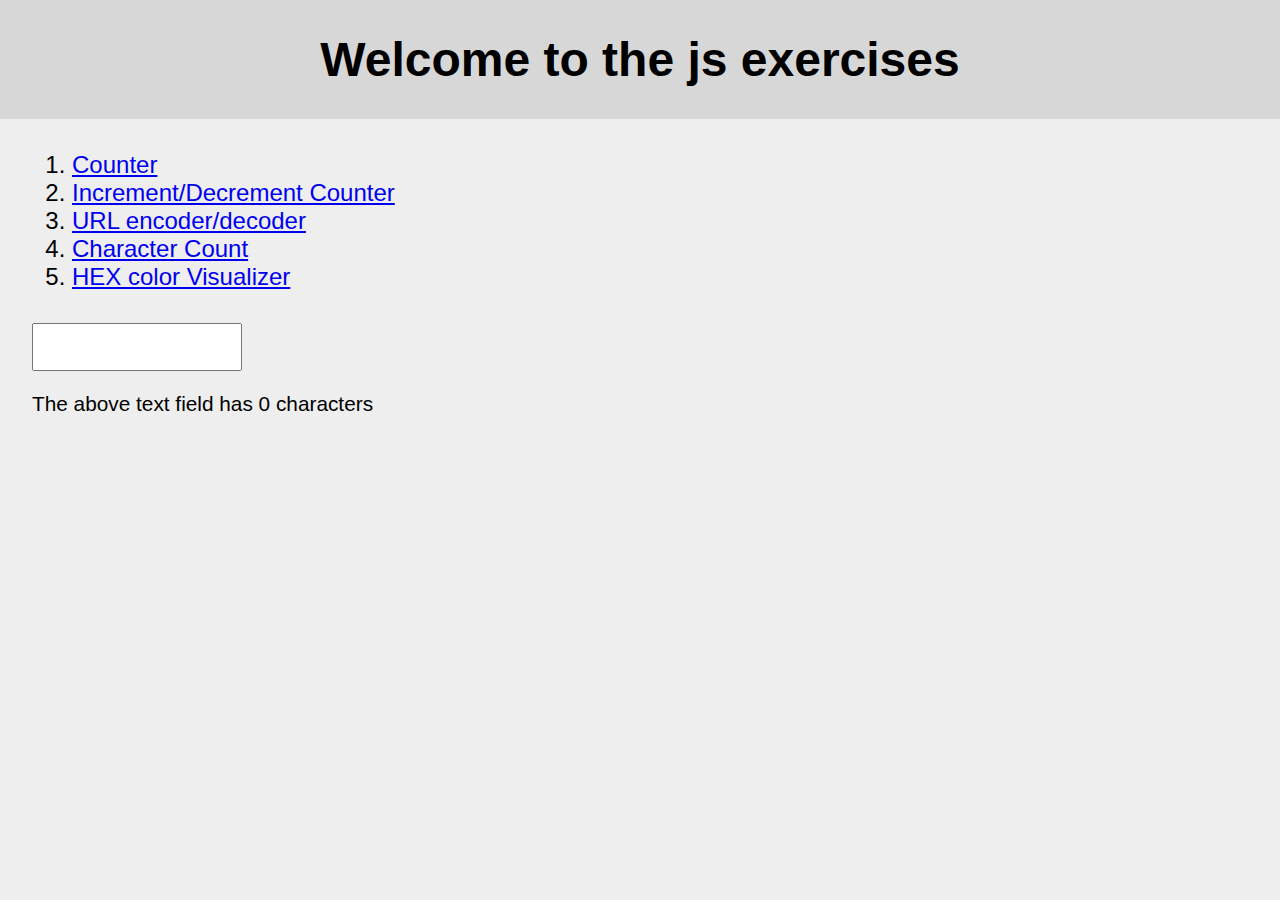
<file: exercise-4.html>
<!DOCTYPE html>
<html lang="en">

<head>
  <meta charset="UTF-8" />
  <meta http-equiv="X-UA-Compatible" content="IE=edge" />
  <meta name="viewport" content="width=device-width, initial-scale=1.0" />
  <title>Character count</title>
  <link rel="stylesheet" href="style.css" />
  <script defer src="./exercise-4.js"></script>
</head>

<body>
  <h1 class="heading">Welcome to the js exercises</h1>
  <nav>
    <ol>
      <li><a href="./exercise-1.html">Counter</a></li>
      <li><a href="./exercise-2.html">Increment/Decrement Counter</a></li>
      <li><a href="./exercise-3.html">URL encoder/decoder</a></li>
      <li><a href="./exercise-4.html">Character Count</a></li>
      <li><a href="./exercise-5.html">HEX color Visualizer</a></li>
    </ol>
  </nav>

  <main>
    <input type="text" id="charInput">
    <p style="font-size: 1.3rem;">The above text field has <span id="charCount">0</span> characters</p>
  </main>
</body>

</html>
</file>
<file: style.css>
* {
  box-sizing: border-box;
}

body {
  font-family: Arial, "Helvetica Neue", Helvetica, sans-serif;
  background-color: #eee;
  margin: 0;
  padding: 0;
}

.heading {
  margin-top: 0;
  font-size: 3rem;
  text-align: center;
  padding: 2rem;
  background-color: #d7d7d7;
}

nav {
  margin: 32px 16px;
  font-size: 1.5rem;
  margin-left: 2rem;
}

main {
  margin-left: 2rem;
}

button {
  padding: 0.5rem 1.5rem;
  font-size: 1.5rem;
}

input {
  padding: 0.5rem;
  font-size: 1.5rem;
  width: 210px;
}

#inputField,
#resultField {
  width: 20rem;
}

#colorBox {
  width: 100px;
  height: 100px;
  background-color: #000;
  margin-top: 5px;
}
</file>
